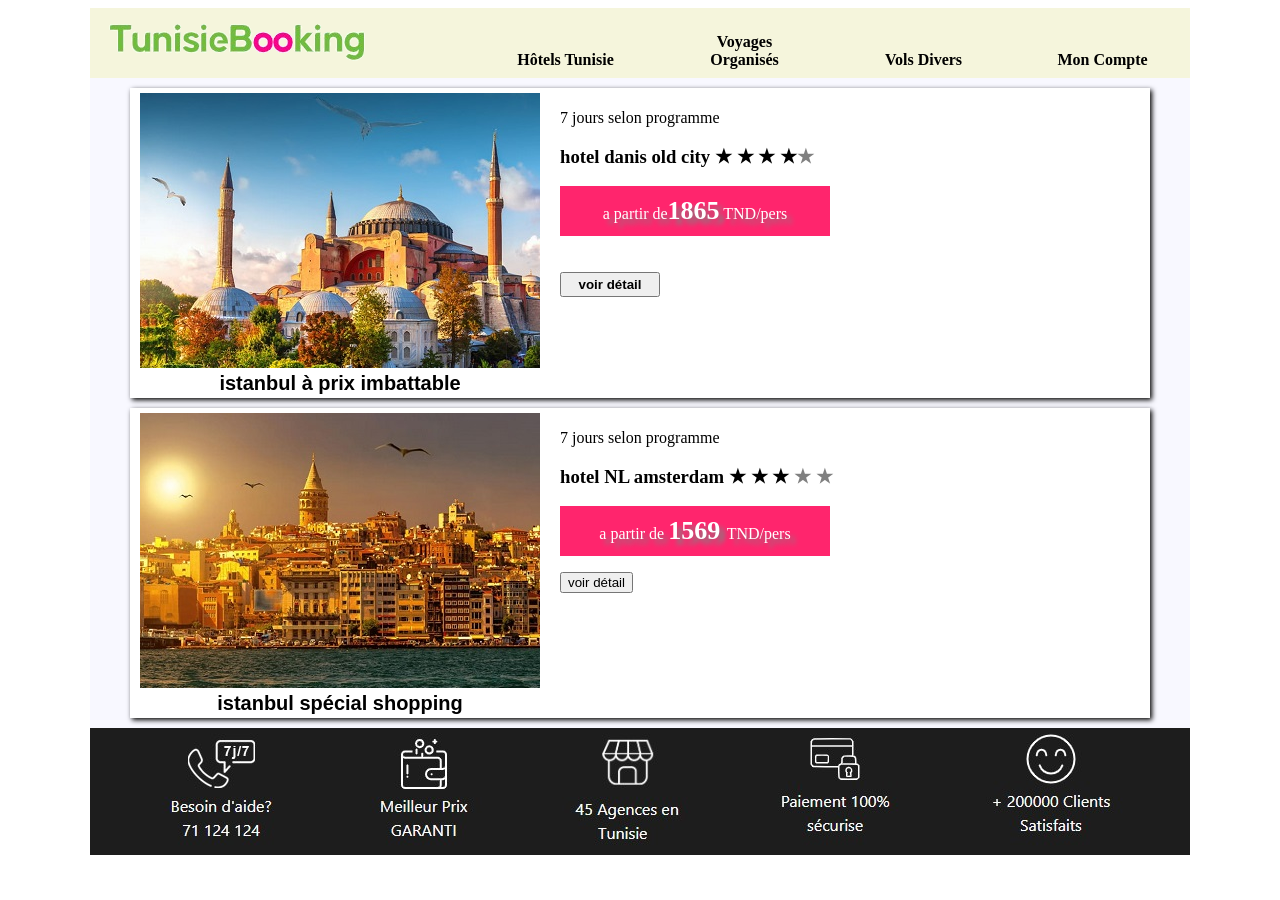
<file: index.html>
<!DOCTYPE html>
<html lang='fr'>
<head>
    <meta charset='utf-8'>
    <meta name='viewport' content='width=device-width, initial-scale=1'>
    <title>index</title>
    <link rel='stylesheet' href='mesStyle.css'>
</head>
<body>
    <header>
        <img src="logo.png" alt="Logo">
        <nav>
            <ul>
                <li><a href="hôtels.html" target="affichage">Hôtels Tunisie</a></li>
                <li><a href="voyages.html" target="affichage">Voyages Organisés</a></li>
                <li><a href="vols.html" target="affichage">Vols Divers</a></li>
                <li><a href="compte.html" target="affichage">Mon Compte </a></li>
            </ul>
        </nav>
    </header>
    <section>
        <iframe src="voyage.html" frameborder="0" name="affichage"></iframe>
    </section>
    <footer>
        <img src="infos.jpg" alt="infos">
    </footer>

</body>
</html>
</file>
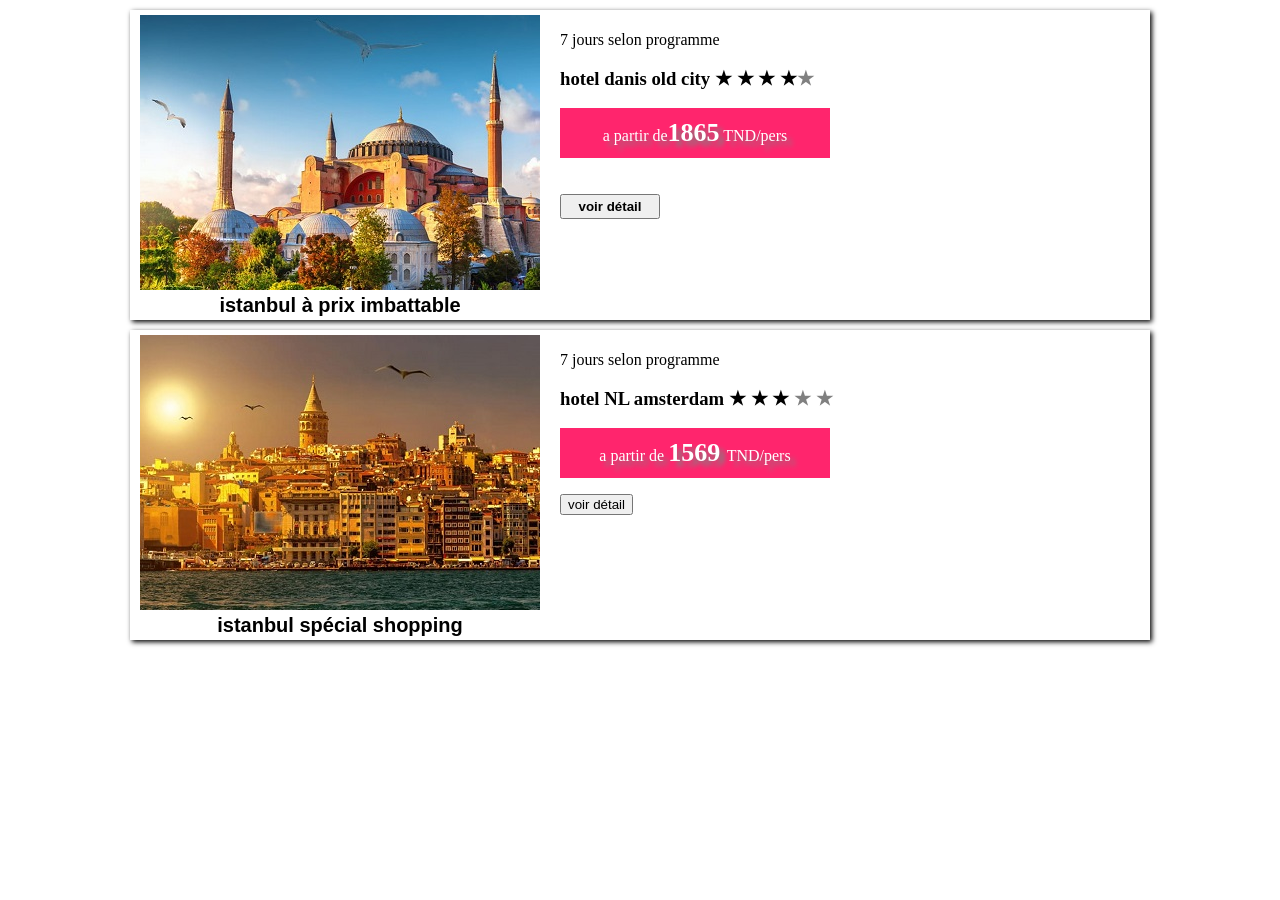
<file: voyage.html>
<!DOCTYPE html>
<html lang='fr'>
<head>
    <meta charset='utf-8'>
    <meta name='viewport' content='width=device-width, initial-scale=1'>
    <title>voyage</title>
    <link rel='stylesheet' href='mesStyle.css'>
</head>
<body>
    <article class="art">
        <figure class="fig">
            <img src="voyage1.jpg" alt="">
            <figcaption class="leg">istanbul à prix imbattable</figcaption>
        </figure>
        <div class="dv">
            <p>7 jours selon programme</p>
            <h3>hotel danis old city &starf; &starf; &starf; &starf;<span class="etoile">&starf;</span></h3>
            <p class="parg">a partir de<span class="prix">1865</span> TND/pers </p>
            <button type="button" class="btn">voir détail</button>
        </div>
    </article>
    <article class="art">
        <figure class="fig">
            <img src="voyage2.jpg" alt="">
            <figcaption class="leg">istanbul spécial shopping</figcaption>
        </figure>
        <div class="dv">
            <p>7 jours selon programme</p>
            <h3>hotel NL amsterdam &starf; &starf; &starf; <span class="etoile">&starf; &starf;</span></h3>
            <p class="parg" class="btn">a partir de <span class="prix">1569 </span>TND/pers</p>
            <button type="button">voir détail</button>
        </div>
    </article>
</body>
</html>
</file>
<file: mesStyle.css>
/* code css de la page index */
body{
    width: 1100px;
    margin-left: auto;
    margin-right: auto;

}
header{
    width: 100%;
    height: 70px;
    background-color:#F5F5DC;

}
header img{
    float: left;

}
nav{
    float: right;
    height: 60px;
    text-align: center;
    margin-top: 10px;
    
}
ul{
    margin: 0px;
    padding: 0px;
    list-style: none;
    
}
li{
    display: inline-block;

}
a{
    display: inline-block;
    width: 125px;
    padding: 15px;
    margin: 0 10px ;
    color: black;
    text-decoration: none;
    font-weight: bold;
    font-family: Cambria, Cochin, Georgia, Times, 'Times New Roman', serif;

}
a:hover{
    text-decoration: underline;

}
section{
    width: 100%;
    height: 650px;
    background-color: #F8F8FF;
    clear: both;
}
iframe{
    width: 100%;
    height: 100%;

}
footer{
    text-align: center;
    background-color: #1D1D1D;
    padding-top: 5px;
}
/* code css de la page voyage */
.art{
    width: 1000px;
    height: 300px;
    background-color: white;
    box-shadow: 2px 2px 5px black;
    margin: 10px auto;
    padding: 5px 10px;
}
.fig{
    width: 400px;
    height: auto;
    margin: 0px;
    text-align: center;
    float: left;
}
.leg {
    font-size: 20px;
    font-family: Verdana, Geneva, Tahoma, sans-serif;
    font-weight: bold;
}
.dv{
    width: 480px;
    margin-left: 20px;
    float: left;
}
.parg{
    width: 250px;
    background-color: #FF0055DA ;
    color: white;
    text-align: center;
    padding: 10px;
    text-shadow: 5px 5px 5px grey;
}
.prix{
    font-weight: bold;
    font-size: 26px; 
}
.btn{
    width: 100px ;
    height: 25px;
    margin-top: 20px;
    font-weight: bold;
}
.etoile{
    color: gray;
}
</file>
